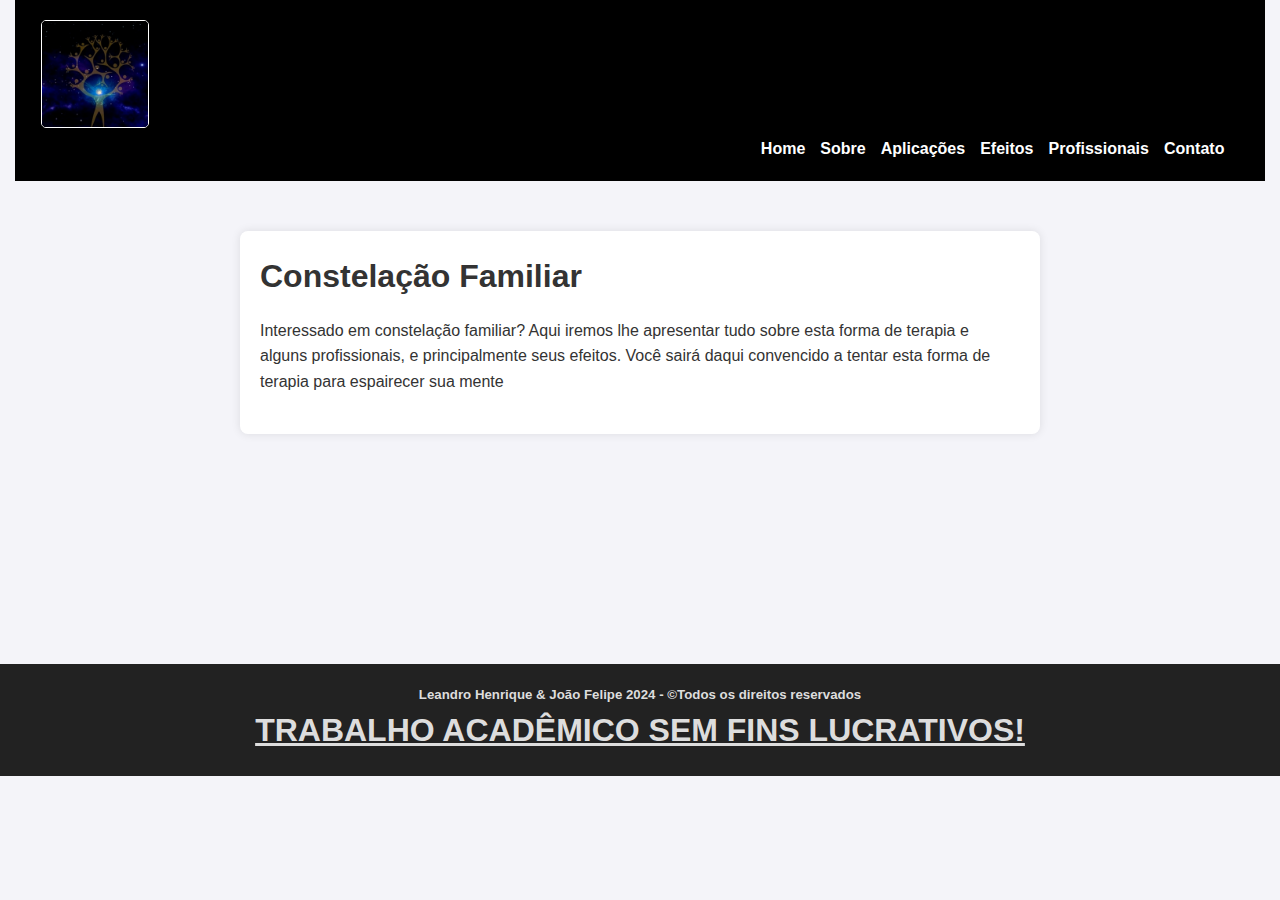
<file: index.html>
<!DOCTYPE html>
<html lang="pt">
    <head>
        <title>Constelação Familiar</title>
		<meta charset="utf-8">
		<meta name="viewport" content="width=device-width, initial-scale=1.0">
		<meta name="keywords" content="constelação, familiar, familia, terapia">
        <meta name="description" content="Site dedicado a falar sobre constelação familiar">
        <meta name="author" content="Leandro">
        <meta http-equiv="refresh" content="200">
		<link rel="icon" type="image/jpg" href="img/consf.png">
        <link rel="stylesheet" type="text/css" href="style1.css">
    </head>
    <body>
        <header>
            <div class="header">
                <div class="logo"><img src="img/consf.png"></div>
                <div class="menu">
                    <a href="index.html">Home</a>
                    <a href="sobre.html">Sobre</a>
                    <a href="aplicacoes.html">Aplicações</a>
                    <a href="efeitos.html">Efeitos</a>
                    <a href="profissionais.html">Profissionais</a>
                    <a href="contato.html">Contato</a>
                </div>
            </div>
        </header>
        <div class="content">
            <h1>Constelação Familiar</h1>
            <p>Interessado em constelação familiar? Aqui iremos lhe apresentar tudo sobre esta forma de terapia e alguns profissionais, e principalmente seus efeitos. Você sairá daqui convencido a tentar esta forma de terapia para espairecer sua mente</p>
        </div>
        <br><br><br><br><br><br><br>
        <div class="autorais">
            <center> <h5> Leandro Henrique & João Felipe 2024 - &copyTodos os direitos reservados</h5></center>
            <center><h1><b><u>TRABALHO ACADÊMICO SEM FINS LUCRATIVOS!</u></b></h1></center>
        </div>
    </body>
</html>
</file>
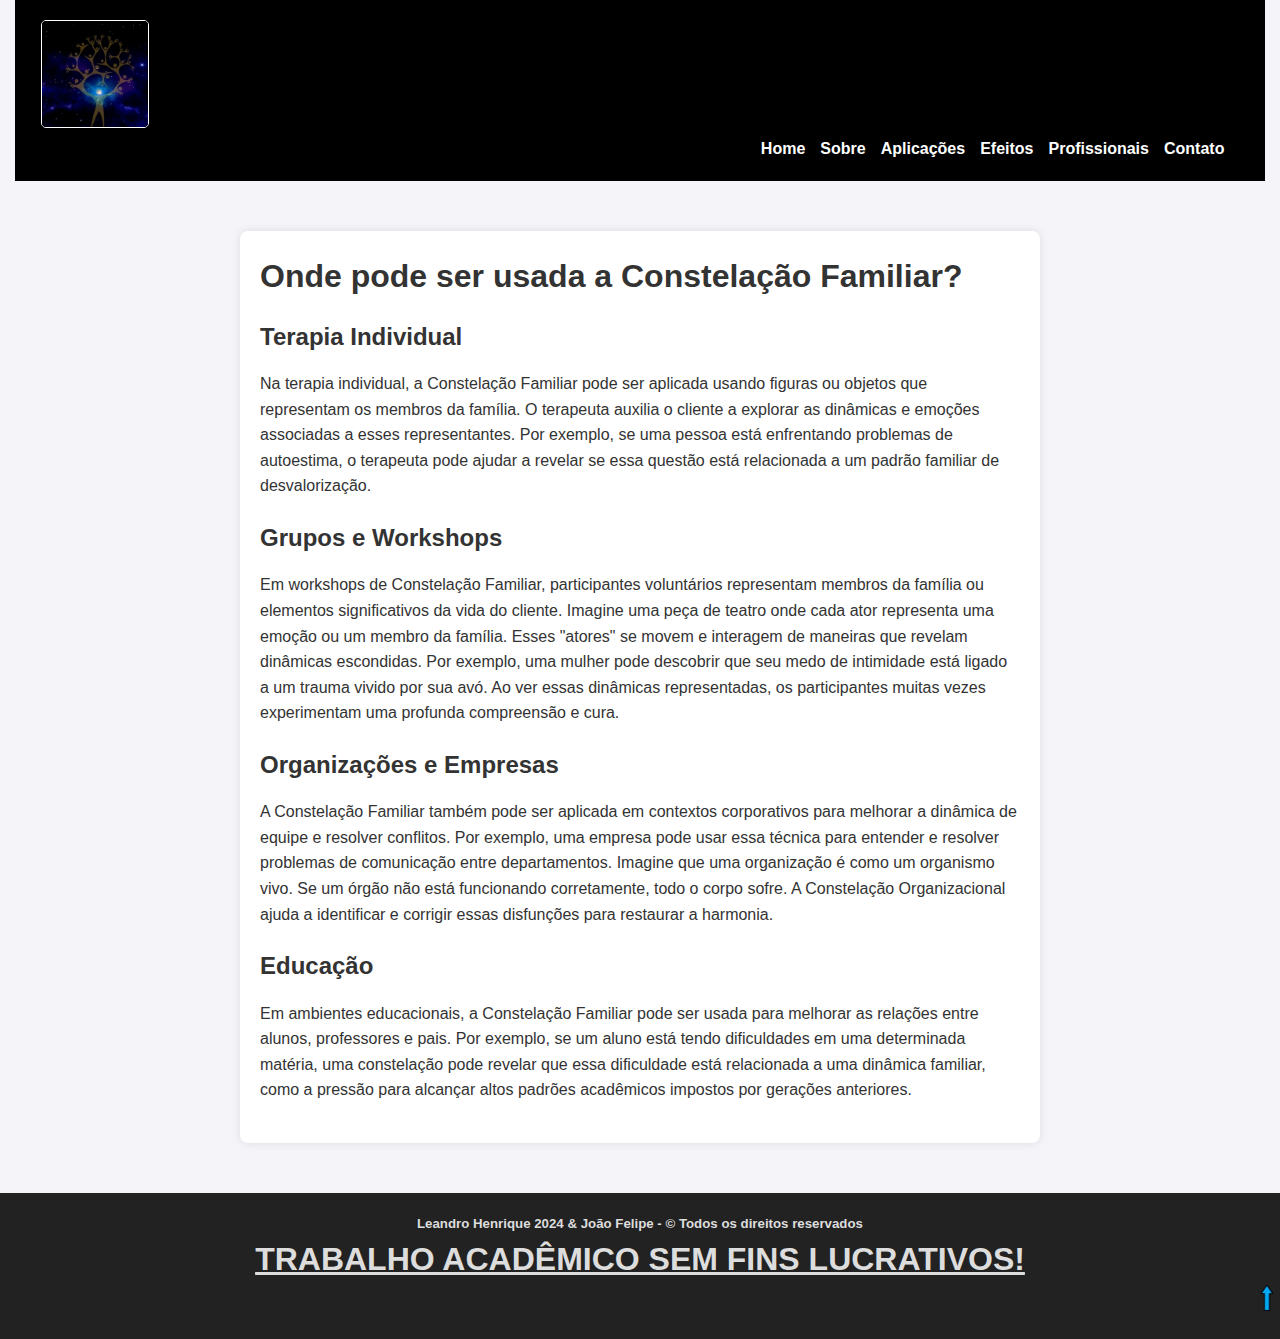
<file: aplicacoes.html>
<!DOCTYPE html>
<html lang="pt">
<head>
    <title>Onde pode ser usada a Constelação Familiar?</title>
    <meta charset="utf-8">
    <meta name="viewport" content="width=device-width, initial-scale=1.0">
    <meta name="keywords" content="constelação, familiar, familia, terapia">
    <meta name="description" content="Página sobre aplicações da Constelação Familiar">
    <meta name="author" content="Leandro">
    <link rel="icon" type="image/jpg" href="img/consf.png">
    <link rel="stylesheet" type="text/css" href="style3.css">
</head>
<body>
    <header>
        <div class="header">
            <div class="logo"><img src="img/consf.png"></div>
            <div class="menu">
                <a href="index.html">Home</a>
                <a href="sobre.html">Sobre</a>
                <a href="aplicacoes.html">Aplicações</a>
                <a href="efeitos.html">Efeitos</a>
                <a href="profissionais.html">Profissionais</a>
                <a href="contato.html">Contato</a>
            </div>
        </div>
    </header>
    
    <main class="content">
        <section>
            <h1>Onde pode ser usada a Constelação Familiar?</h1>
        </section>

        <section>
            <h2>Terapia Individual</h2>
            <p>Na terapia individual, a Constelação Familiar pode ser aplicada usando figuras ou objetos que representam os membros da família. O terapeuta auxilia o cliente a explorar as dinâmicas e emoções associadas a esses representantes. Por exemplo, se uma pessoa está enfrentando problemas de autoestima, o terapeuta pode ajudar a revelar se essa questão está relacionada a um padrão familiar de desvalorização.
            </p>
        </section>

        <section>
            <h2>Grupos e Workshops</h2>
            <p>Em workshops de Constelação Familiar, participantes voluntários representam membros da família ou elementos significativos da vida do cliente. Imagine uma peça de teatro onde cada ator representa uma emoção ou um membro da família. Esses "atores" se movem e interagem de maneiras que revelam dinâmicas escondidas. Por exemplo, uma mulher pode descobrir que seu medo de intimidade está ligado a um trauma vivido por sua avó. Ao ver essas dinâmicas representadas, os participantes muitas vezes experimentam uma profunda compreensão e cura.
            </p>
        </section>

        <section>
            <h2>Organizações e Empresas</h2>
            <p>A Constelação Familiar também pode ser aplicada em contextos corporativos para melhorar a dinâmica de equipe e resolver conflitos. Por exemplo, uma empresa pode usar essa técnica para entender e resolver problemas de comunicação entre departamentos. Imagine que uma organização é como um organismo vivo. Se um órgão não está funcionando corretamente, todo o corpo sofre. A Constelação Organizacional ajuda a identificar e corrigir essas disfunções para restaurar a harmonia.
            </p>
        </section>

        <section>
            <h2>Educação</h2>
            <p>Em ambientes educacionais, a Constelação Familiar pode ser usada para melhorar as relações entre alunos, professores e pais. Por exemplo, se um aluno está tendo dificuldades em uma determinada matéria, uma constelação pode revelar que essa dificuldade está relacionada a uma dinâmica familiar, como a pressão para alcançar altos padrões acadêmicos impostos por gerações anteriores.
            </p>
        </section>
    </main>

    <footer class="autorais">
        <center><h5>Leandro Henrique 2024 & João Felipe - &copy; Todos os direitos reservados</h5></center>
        <center><h1><b><u>TRABALHO ACADÊMICO SEM FINS LUCRATIVOS!</u></b></h1></center>
        <div align="right"> <a href="#"> <img src="img/topo.png" width="2%"></a></div>
    </footer>
</body>
</html>
</file>
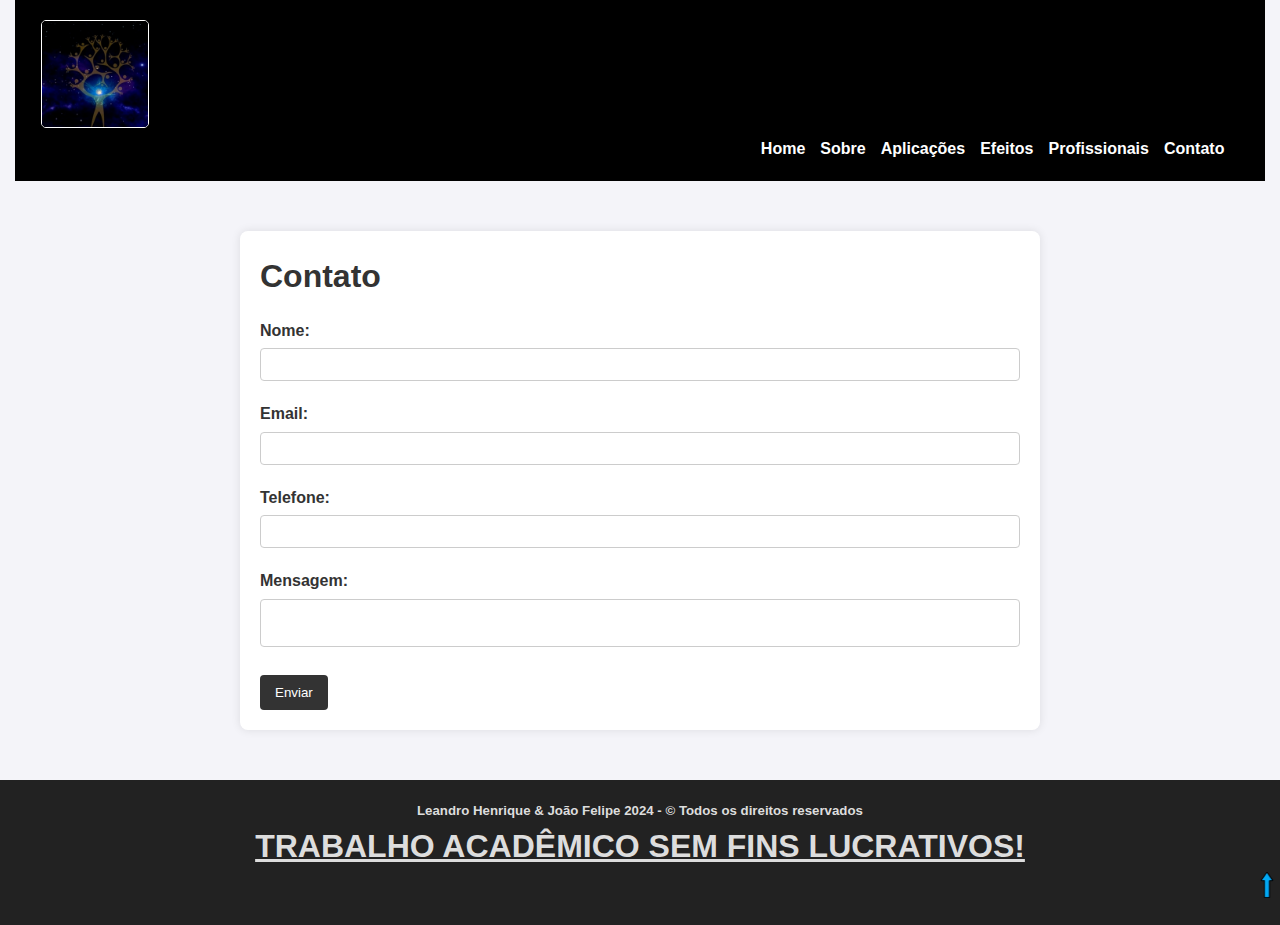
<file: contato.html>
<!DOCTYPE html>
<html lang="pt">
<head>
    <title>Constelação Familiar</title>
    <meta charset="utf-8">
    <meta name="viewport" content="width=device-width, initial-scale=1.0">
    <meta name="keywords" content="constelação, familiar, familia, terapia">
    <meta name="description" content="Site dedicado a falar sobre constelação familiar">
    <meta name="author" content="Leandro">
    <link rel="icon" type="image/jpg" href="img/consf.png">
    <link rel="stylesheet" type="text/css" href="style6.css">
    <script>
        document.addEventListener("DOMContentLoaded", function() {
    const form = document.getElementById('contactForm');

    form.addEventListener('submit', function(event) {
        let valid = true;

        const nome = document.getElementById('nome');
        const nomeError = document.getElementById('nomeError');
        if (nome.value.trim() === "") {
            nomeError.textContent = "Preencha o campo Nome";
            valid = false;
        } else {
            nomeError.textContent = "";
        }

        const email = document.getElementById('email');
        const emailError = document.getElementById('emailError');
        if (email.value.trim() === "") {
            emailError.textContent = "Preencha o campo Email";
            valid = false;
        } else {
            emailError.textContent = "";
        }

        const telefone = document.getElementById('telefone');
        const telefoneError = document.getElementById('telefoneError');
        if (telefone.value.trim() === "") {
            telefoneError.textContent = "Preencha o campo Telefone";
            valid = false;
        } else {
            telefoneError.textContent = "";
        }

        if (!valid) {
            event.preventDefault();
        }
    });
});
    </script>
</head>
<body>
    <header>
        <div class="header">
            <div class="logo"><img src="img/consf.png"></div>
            <div class="menu">
                <a href="index.html">Home</a>
                <a href="sobre.html">Sobre</a>
                <a href="aplicacoes.html">Aplicações</a>
                <a href="efeitos.html">Efeitos</a>
                <a href="profissionais.html">Profissionais</a>
                <a href="contato.html">Contato</a>
            </div>
        </div>
    </header>
    <main class="content">
        <h1>Contato</h1>
        <form id="contactForm" action="recebido.html">
            <div class="form-group">
                <label for="nome">Nome:</label>
                <input type="text" id="nome" name="nome">
                <span class="error" id="nomeError"></span>
            </div>
            <div class="form-group">
                <label for="email">Email:</label>
                <input type="text" id="email" name="email">
                <span class="error" id="emailError"></span>
            </div>
            <div class="form-group">
                <label for="telefone">Telefone:</label>
                <input type="text" id="telefone" name="telefone">
                <span class="error" id="telefoneError"></span>
            </div>
            <div class="form-group">
                <label for="mensagem">Mensagem:</label>
                <textarea id="mensagem" name="mensagem"></textarea>
            </div>
            <button type="submit">Enviar</button>
        </form>
    </main>

    <footer class="autorais">
        <center><h5>Leandro Henrique & João Felipe 2024 - &copy; Todos os direitos reservados</h5></center>
        <center><h1><b><u>TRABALHO ACADÊMICO SEM FINS LUCRATIVOS!</u></b></h1></center>
        <div align="right"> <a href="#"> <img src="img/topo.png" width="2%"></a></div>
    </footer>
</body>
</html>
</file>
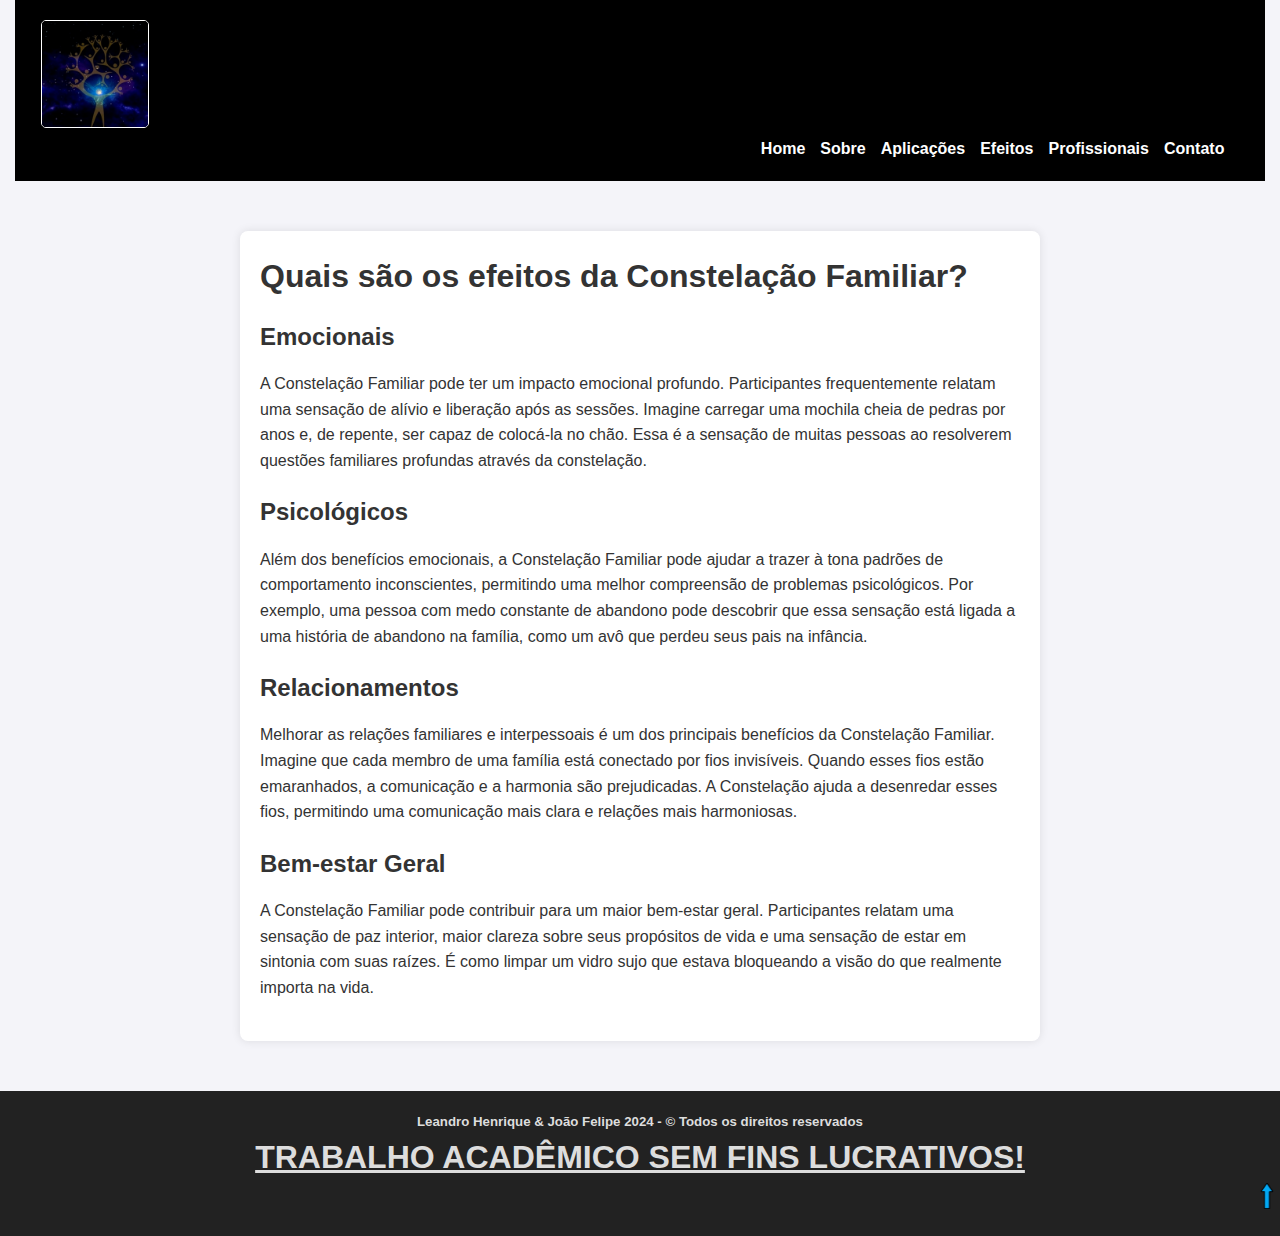
<file: efeitos.html>
<!DOCTYPE html>
<html lang="pt">
<head>
    <title>Quais são os efeitos da Constelação Familiar?</title>
    <meta charset="utf-8">
    <meta name="viewport" content="width=device-width, initial-scale=1.0">
    <meta name="keywords" content="constelação, familiar, familia, terapia">
    <meta name="description" content="Página sobre os efeitos da Constelação Familiar">
    <meta name="author" content="Leandro">
    <link rel="icon" type="image/jpg" href="img/consf.png">
    <link rel="stylesheet" type="text/css" href="style4.css">
</head>
<body>
    <header>
        <div class="header">
            <div class="logo"><img src="img/consf.png"></div>
            <div class="menu">
                <a href="index.html">Home</a>
                <a href="sobre.html">Sobre</a>
                <a href="aplicacoes.html">Aplicações</a>
                <a href="efeitos.html">Efeitos</a>
                <a href="profissionais.html">Profissionais</a>
                <a href="contato.html">Contato</a>
            </div>
        </div>
    </header>

    <main class="content">
        <section>
            <h1>Quais são os efeitos da Constelação Familiar?</h1>
        </section>

        <section>
            <h2>Emocionais</h2>
            <p>A Constelação Familiar pode ter um impacto emocional profundo. Participantes frequentemente relatam uma sensação de alívio e liberação após as sessões. Imagine carregar uma mochila cheia de pedras por anos e, de repente, ser capaz de colocá-la no chão. Essa é a sensação de muitas pessoas ao resolverem questões familiares profundas através da constelação.
            </p>
        </section>

        <section>
            <h2>Psicológicos</h2>
            <p>Além dos benefícios emocionais, a Constelação Familiar pode ajudar a trazer à tona padrões de comportamento inconscientes, permitindo uma melhor compreensão de problemas psicológicos. Por exemplo, uma pessoa com medo constante de abandono pode descobrir que essa sensação está ligada a uma história de abandono na família, como um avô que perdeu seus pais na infância.
            </p>
        </section>

        <section>
            <h2>Relacionamentos</h2>
            <p>Melhorar as relações familiares e interpessoais é um dos principais benefícios da Constelação Familiar. Imagine que cada membro de uma família está conectado por fios invisíveis. Quando esses fios estão emaranhados, a comunicação e a harmonia são prejudicadas. A Constelação ajuda a desenredar esses fios, permitindo uma comunicação mais clara e relações mais harmoniosas.
            </p>
        </section>

        <section>
            <h2>Bem-estar Geral</h2>
            <p>A Constelação Familiar pode contribuir para um maior bem-estar geral. Participantes relatam uma sensação de paz interior, maior clareza sobre seus propósitos de vida e uma sensação de estar em sintonia com suas raízes. É como limpar um vidro sujo que estava bloqueando a visão do que realmente importa na vida.</p>
        </section>
    </main>

    <footer class="autorais">
        <center><h5>Leandro Henrique & João Felipe 2024 - &copy; Todos os direitos reservados</h5></center>
        <center><h1><b><u>TRABALHO ACADÊMICO SEM FINS LUCRATIVOS!</u></b></h1></center>
        <div align="right"> <a href="#"> <img src="img/topo.png" width="2%"></a></div>
    </footer>
</body>
</html>
</file>
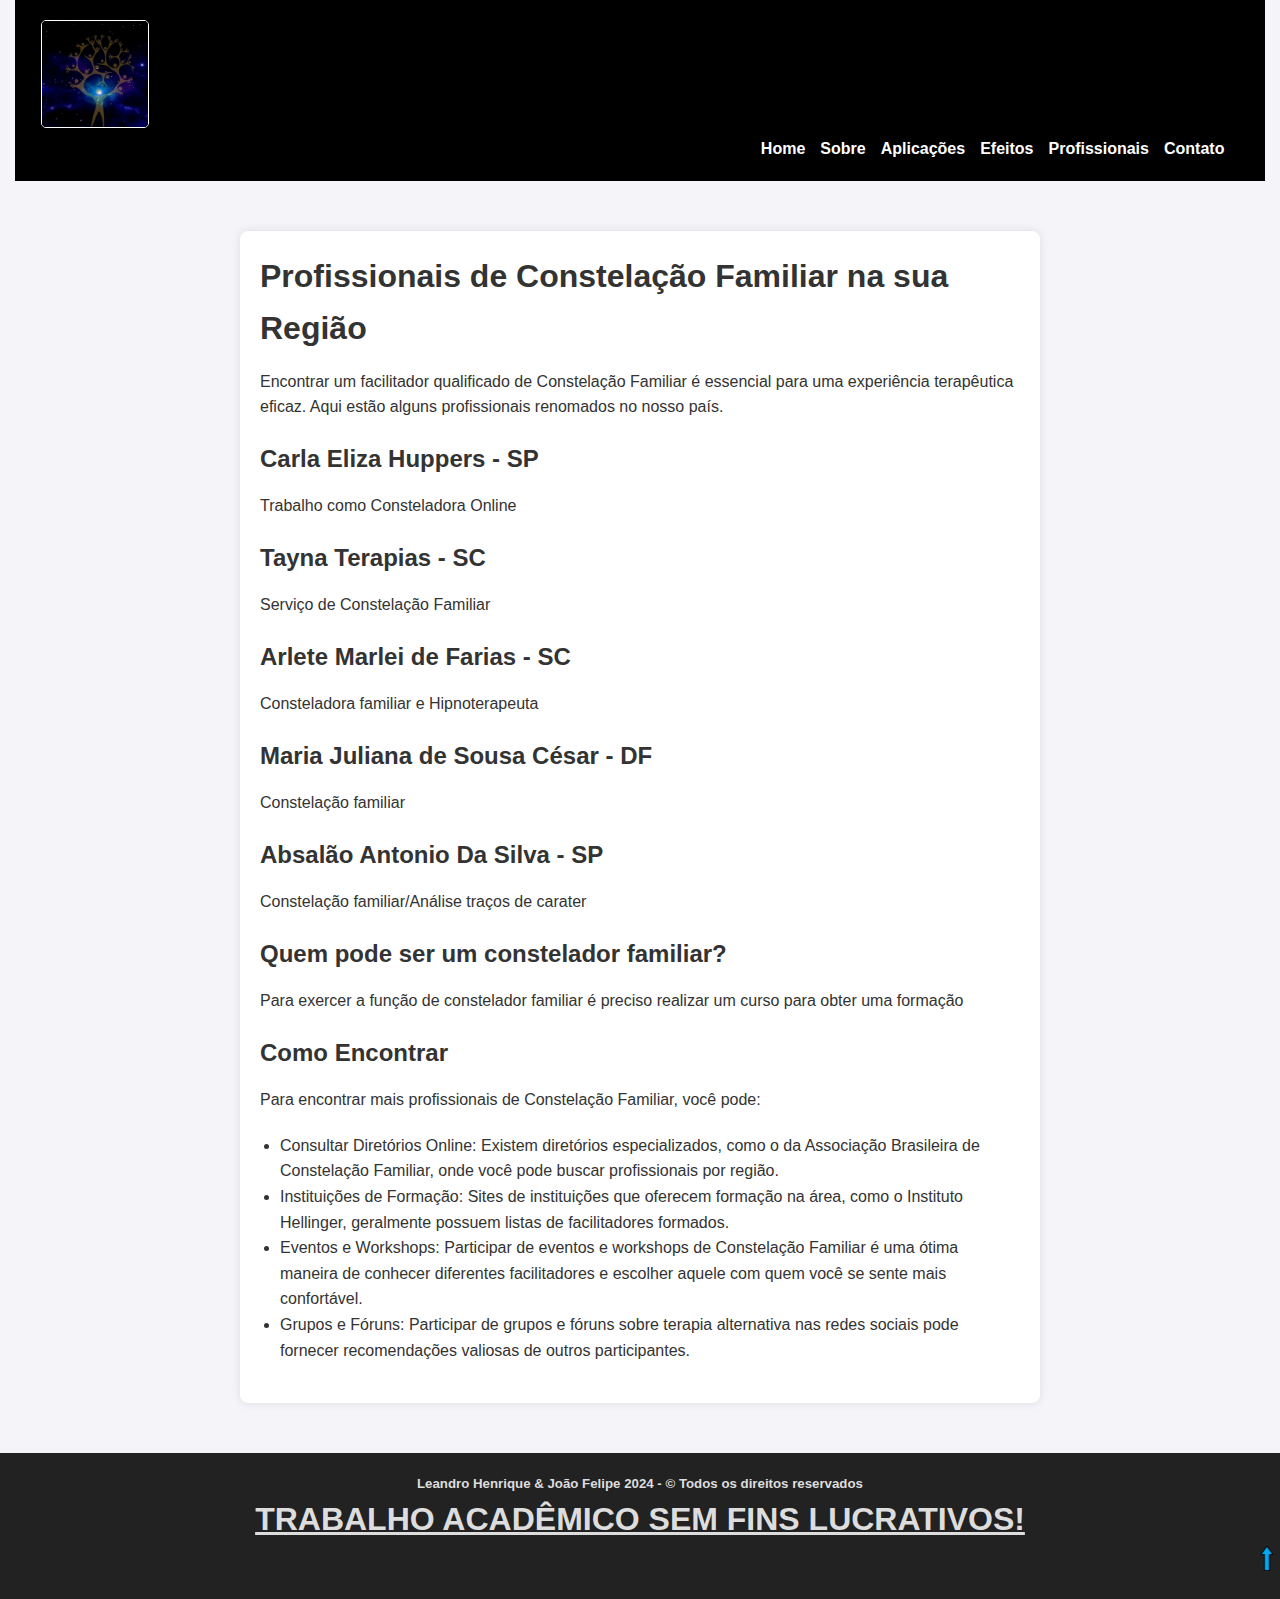
<file: profissionais.html>
<!DOCTYPE html>
<html lang="pt">
<head>
    <title>Profissionais de Constelação Familiar na sua Região</title>
    <meta charset="utf-8">
    <meta name="viewport" content="width=device-width, initial-scale=1.0">
    <meta name="keywords" content="constelação, familiar, familia, terapia">
    <meta name="description" content="Página dedicada aos profissionais de Constelação Familiar na sua região">
    <meta name="author" content="Leandro">
    <link rel="icon" type="image/jpg" href="img/consf.png">
    <link rel="stylesheet" type="text/css" href="style5.css">
</head>
<body>
    <header>
        <div class="header">
            <div class="logo"><img src="img/consf.png"></div>
            <div class="menu">
                <a href="index.html">Home</a>
                <a href="sobre.html">Sobre</a>
                <a href="aplicacoes.html">Aplicações</a>
                <a href="efeitos.html">Efeitos</a>
                <a href="profissionais.html">Profissionais</a>
                <a href="contato.html">Contato</a>
            </div>
        </div>
    </header>

    <main class="content">
        <section>
            <h1>Profissionais de Constelação Familiar na sua Região</h1>
            <p>Encontrar um facilitador qualificado de Constelação Familiar é essencial para uma experiência terapêutica eficaz. Aqui estão alguns profissionais renomados no nosso país.</p>
        </section>

        <section>
            <h2>Carla Eliza Huppers - SP</h2>
            <p>Trabalho como Consteladora Online</p>
        </section>

        <section>
            <h2>Tayna Terapias - SC</h2>
            <p>Serviço de Constelação Familiar</p>
        </section>

        <section>
            <h2>Arlete Marlei de Farias - SC</h2>
            <p>Consteladora familiar e Hipnoterapeuta</p>
        </section>

        <section>
            <h2>Maria Juliana de Sousa César - DF</h2>
            <p>Constelação familiar</p>
        </section>

        <section>
            <h2>Absalão Antonio Da Silva - SP</h2>
            <p>Constelação familiar/Análise traços de carater</p>
        </section>

        <section>
            <h2>Quem pode ser um constelador familiar?</h2>
            <p>Para exercer a função de constelador familiar é preciso realizar um curso para obter uma formação</p>
        </section>

        <section>
            <h2>Como Encontrar</h2>
            <p>Para encontrar mais profissionais de Constelação Familiar, você pode:</p>
            <ul>
                <li>Consultar Diretórios Online: Existem diretórios especializados, como o da Associação Brasileira de Constelação Familiar, onde você pode buscar profissionais por região.</li>
                <li>Instituições de Formação: Sites de instituições que oferecem formação na área, como o Instituto Hellinger, geralmente possuem listas de facilitadores formados.</li>
                <li>Eventos e Workshops: Participar de eventos e workshops de Constelação Familiar é uma ótima maneira de conhecer diferentes facilitadores e escolher aquele com quem você se sente mais confortável.</li>
                <li>Grupos e Fóruns: Participar de grupos e fóruns sobre terapia alternativa nas redes sociais pode fornecer recomendações valiosas de outros participantes.</li>
            </ul>
        </section>
    </main>

    <footer class="autorais">
        <center><h5>Leandro Henrique & João Felipe 2024 - &copy; Todos os direitos reservados</h5></center>
        <center><h1><b><u>TRABALHO ACADÊMICO SEM FINS LUCRATIVOS!</u></b></h1></center>
        <div align="right"> <a href="#"> <img src="img/topo.png" width="2%"></a></div>
    </footer>
</body>
</html>
</file>
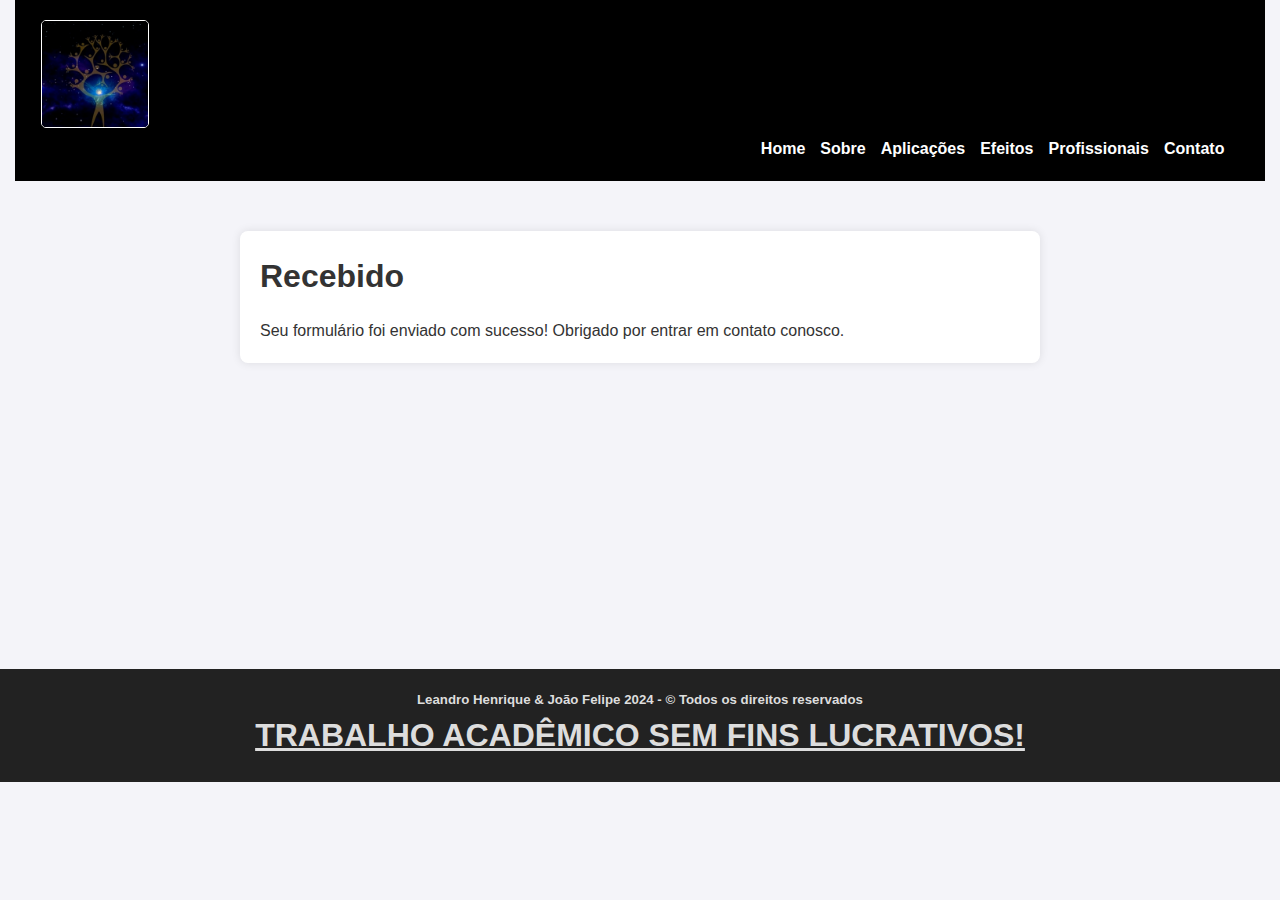
<file: recebido.html>
<!DOCTYPE html>
<html lang="pt">
<head>
    <title>Constelação Familiar</title>
    <meta charset="utf-8">
    <meta name="viewport" content="width=device-width, initial-scale=1.0">
    <meta name="keywords" content="constelação, familiar, familia, terapia">
    <meta name="description" content="Site dedicado a falar sobre constelação familiar">
    <meta name="author" content="Leandro">
    <link rel="icon" type="image/jpg" href="img/consf.png">
    <link rel="stylesheet" type="text/css" href="style7.css">
</head>
<body>
    <header>
        <div class="header">
            <div class="logo"><img src="img/consf.png"></div>
            <div class="menu">
                <a href="index.html">Home</a>
                <a href="sobre.html">Sobre</a>
                <a href="aplicacoes.html">Aplicações</a>
                <a href="efeitos.html">Efeitos</a>
                <a href="profissionais.html">Profissionais</a>
                <a href="contato.html">Contato</a>
            </div>
        </div>
    </header>

    <main class="content">
        <h1>Recebido</h1>
        <p>Seu formulário foi enviado com sucesso! Obrigado por entrar em contato conosco.</p>
    </main>
    <br><br><br><br><br><br><br><br><br><br>
    <footer class="autorais">
        <center><h5>Leandro Henrique & João Felipe 2024 - &copy; Todos os direitos reservados</h5></center>
        <center><h1><b><u>TRABALHO ACADÊMICO SEM FINS LUCRATIVOS!</u></b></h1></center>
    </footer>
</body>
</html>
</file>
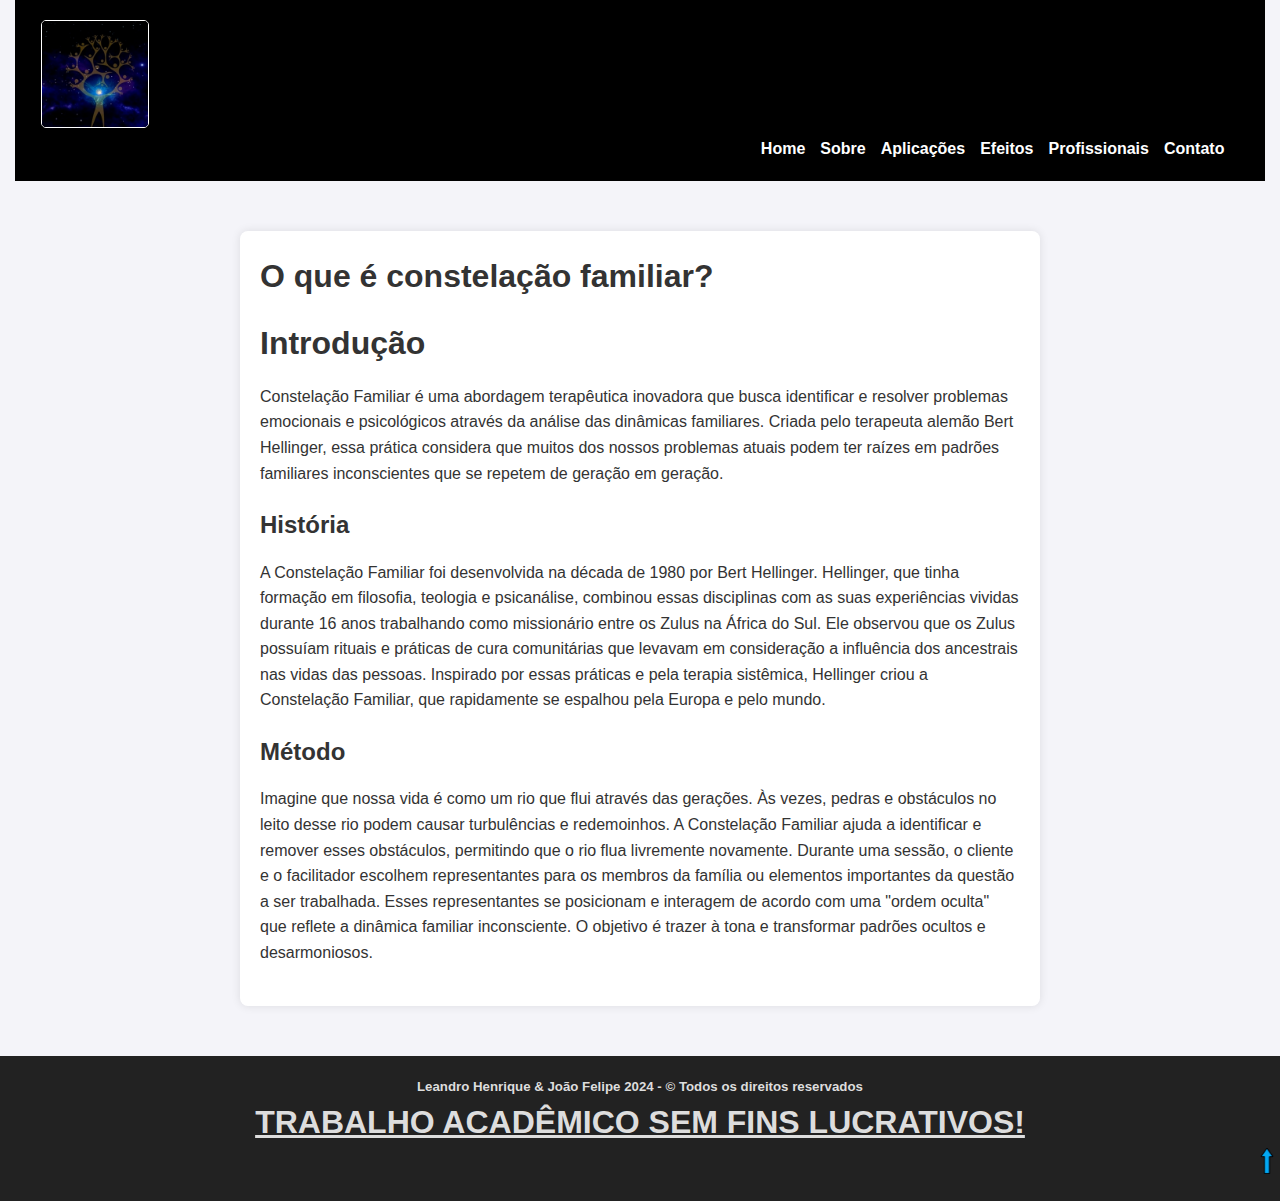
<file: sobre.html>
<!DOCTYPE html>
<html lang="pt">
<head>
    <title>O que é Constelação Familiar?</title>
    <meta charset="utf-8">
    <meta name="viewport" content="width=device-width, initial-scale=1.0">
    <meta name="keywords" content="constelação, familiar, familia, terapia">
    <meta name="description" content="Página sobre Constelação Familiar">
    <meta name="author" content="Leandro">
    <link rel="icon" type="image/jpg" href="img/consf.png">
    <link rel="stylesheet" type="text/css" href="style2.css">
</head>
<body>
    <header>
        <div class="header">
            <div class="logo"><img src="img/consf.png"></div>
            <div class="menu">
                <a href="index.html">Home</a>
                <a href="sobre.html">Sobre</a>
                <a href="aplicacoes.html">Aplicações</a>
                <a href="efeitos.html">Efeitos</a>
                <a href="profissionais.html">Profissionais</a>
                <a href="contato.html">Contato</a>
            </div>
        </div>
    </header>
    <main class="content">
        <section>
            <h1>O que é constelação familiar?</h1>
        </section>
        <section>
            <h1>Introdução</h1>
            <p>Constelação Familiar é uma abordagem terapêutica inovadora que busca identificar e resolver problemas emocionais e psicológicos através da análise das dinâmicas familiares. Criada pelo terapeuta alemão Bert Hellinger, essa prática considera que muitos dos nossos problemas atuais podem ter raízes em padrões familiares inconscientes que se repetem de geração em geração.
            </p>
        </section>

        <section>
            <h2>História</h2>
            <p>A Constelação Familiar foi desenvolvida na década de 1980 por Bert Hellinger. Hellinger, que tinha formação em filosofia, teologia e psicanálise, combinou essas disciplinas com as suas experiências vividas durante 16 anos trabalhando como missionário entre os Zulus na África do Sul. Ele observou que os Zulus possuíam rituais e práticas de cura comunitárias que levavam em consideração a influência dos ancestrais nas vidas das pessoas. Inspirado por essas práticas e pela terapia sistêmica, Hellinger criou a Constelação Familiar, que rapidamente se espalhou pela Europa e pelo mundo.
            </p>
        </section>

        <section>
            <h2>Método</h2>
            <p>Imagine que nossa vida é como um rio que flui através das gerações. Às vezes, pedras e obstáculos no leito desse rio podem causar turbulências e redemoinhos. A Constelação Familiar ajuda a identificar e remover esses obstáculos, permitindo que o rio flua livremente novamente. Durante uma sessão, o cliente e o facilitador escolhem representantes para os membros da família ou elementos importantes da questão a ser trabalhada. Esses representantes se posicionam e interagem de acordo com uma "ordem oculta" que reflete a dinâmica familiar inconsciente. O objetivo é trazer à tona e transformar padrões ocultos e desarmoniosos.
            </p>
        </section>
    </main>

    <footer class="autorais">
        <center><h5>Leandro Henrique & João Felipe 2024 - &copy; Todos os direitos reservados</h5></center>
        <center><h1><b><u>TRABALHO ACADÊMICO SEM FINS LUCRATIVOS!</u></b></h1></center>
        <div align="right"> <a href="#"> <img src="img/topo.png" width="2%"></a></div>
    </footer>
</body>
</html>
</file>
<file: style1.css>
* {
    margin: 0;
    padding: 0;
    box-sizing: border-box;
    font-family: Verdana, Geneva, Tahoma, sans-serif;
}

body {
    background-color: #f4f4f9;
    color: #333;
    line-height: 1.6;
    overflow-y: hidden;
    overflow-x: hidden;
}

.header {
    background-color: black;
    display: flex;
    flex-wrap: wrap;
    max-width: 1250px;
    margin: 0 auto;
    padding: 20px 2%;
}

.logo img {
    width: 10%;
    border: 1.5px solid white;
    border-radius: 5px;
    margin-right: auto;
}

.menu {
    margin-left: auto;
    display: flex;
    align-items: center;
}

.menu a {
    color: white;
    text-decoration: none;
    font-weight: bold;
    margin-right: 15px;
}

.menu a:hover {
    color: #ffd700;
    transform: scale(1.1);
    text-shadow: 0 0 5px rgba(255, 255, 255, 0.7);
}

.content {
    max-width: 800px;
    margin: 50px auto;
    padding: 20px;
    background: white;
    border-radius: 8px;
    box-shadow: 0 0 10px rgba(0, 0, 0, 0.1);
}

.content h1 {
    color: #333;
    margin-bottom: 15px;
}

.content p {
    margin-bottom: 20px;
}

.autorais {
    background: #222;
    color: #ddd;
    padding: 20px 0;
    text-align: center;
}
</file>
<file: style3.css>
* {
    margin: 0;
    padding: 0;
    box-sizing: border-box;
    font-family: Verdana, Geneva, Tahoma, sans-serif;
}

body {
    background-color: #f4f4f9;
    color: #333;
    line-height: 1.6;
}

.header {
    background-color: black;
    display: flex;
    flex-wrap: wrap;
    max-width: 1250px;
    margin: 0 auto;
    padding: 20px 2%;
}

.logo img {
    width: 10%;
    border: 1.5px solid white;
    border-radius: 5px;
    margin-right: auto;
}

.menu {
    margin-left: auto;
    display: flex;
    align-items: center;
}

.menu a {
    color: white;
    text-decoration: none;
    font-weight: bold;
    margin-right: 15px;
}

.menu a:hover {
    color: #ffd700;
    transform: scale(1.1);
    text-shadow: 0 0 5px rgba(255, 255, 255, 0.7);
}

.content {
    max-width: 800px;
    margin: 50px auto;
    padding: 20px;
    background: white;
    border-radius: 8px;
    box-shadow: 0 0 10px rgba(0, 0, 0, 0.1);
}

.content h1, .content h2 {
    color: #333;
    margin-bottom: 15px;
}

.content p {
    margin-bottom: 20px;
}

.autorais {
    background: #222;
    color: #ddd;
    padding: 20px 0;
    text-align: center;
}
</file>
<file: style6.css>
* {
    margin: 0;
    padding: 0;
    box-sizing: border-box;
    font-family: Verdana, Geneva, Tahoma, sans-serif;
}

body {
    background-color: #f4f4f9;
    color: #333;
    line-height: 1.6;
}

.header {
    background-color: black;
    display: flex;
    flex-wrap: wrap;
    max-width: 1250px;
    margin: 0 auto;
    padding: 20px 2%;
}

.logo img {
    width: 10%;
    border: 1.5px solid white;
    border-radius: 5px;
    margin-right: auto;
}

.menu {
    margin-left: auto;
    display: flex;
    align-items: center;
}

.menu a {
    color: white;
    text-decoration: none;
    font-weight: bold;
    margin-right: 15px;
}

.menu a:hover {
    color: #ffd700;
    transform: scale(1.1);
    text-shadow: 0 0 5px rgba(255, 255, 255, 0.7);
}

.content {
    max-width: 800px;
    margin: 50px auto;
    padding: 20px;
    background: white;
    border-radius: 8px;
    box-shadow: 0 0 10px rgba(0, 0, 0, 0.1);
}

.content h1 {
    color: #333;
    margin-bottom: 15px;
}

.form-group {
    margin-bottom: 20px;
}

.form-group label {
    display: block;
    margin-bottom: 5px;
    font-weight: bold;
}

.form-group input,
.form-group textarea {
    width: 100%;
    padding: 8px;
    border: 1px solid #ccc;
    border-radius: 4px;
    resize: none;
}

.form-group .error {
    color: red;
    font-size: 0.9em;
    margin-top: 5px;
    display: block;
}

button {
    padding: 10px 15px;
    background-color: #333;
    color: white;
    border: none;
    border-radius: 4px;
    cursor: pointer;
}

button:hover {
    background-color: #555;
}

.autorais {
    background: #222;
    color: #ddd;
    padding: 20px 0;
    text-align: center;
}
</file>
<file: style4.css>
* {
    margin: 0;
    padding: 0;
    box-sizing: border-box;
    font-family: Verdana, Geneva, Tahoma, sans-serif;
}

body {
    background-color: #f4f4f9;
    color: #333;
    line-height: 1.6;
}

.header {
    background-color: black;
    display: flex;
    flex-wrap: wrap;
    max-width: 1250px;
    margin: 0 auto;
    padding: 20px 2%;
}

.logo img {
    width: 10%;
    border: 1.5px solid white;
    border-radius: 5px;
    margin-right: auto;
}

.menu {
    margin-left: auto;
    display: flex;
    align-items: center;
}

.menu a {
    color: white;
    text-decoration: none;
    font-weight: bold;
    margin-right: 15px;
}

.menu a:hover {
    color: #ffd700;
    transform: scale(1.1);
    text-shadow: 0 0 5px rgba(255, 255, 255, 0.7);
}

.content {
    max-width: 800px;
    margin: 50px auto;
    padding: 20px;
    background: white;
    border-radius: 8px;
    box-shadow: 0 0 10px rgba(0, 0, 0, 0.1);
}

.content h1, .content h2 {
    color: #333;
    margin-bottom: 15px;
}

.content p {
    margin-bottom: 20px;
}

.autorais {
    background: #222;
    color: #ddd;
    padding: 20px 0;
    text-align: center;
}
</file>
<file: style5.css>
* {
    margin: 0;
    padding: 0;
    box-sizing: border-box;
    font-family: Verdana, Geneva, Tahoma, sans-serif;
}

body {
    background-color: #f4f4f9;
    color: #333;
    line-height: 1.6;
}

.header {
    background-color: black;
    display: flex;
    flex-wrap: wrap;
    max-width: 1250px;
    margin: 0 auto;
    padding: 20px 2%;
}

.logo img {
    width: 10%;
    border: 1.5px solid white;
    border-radius: 5px;
    margin-right: auto;
}

.menu {
    margin-left: auto;
    display: flex;
    align-items: center;
}

.menu a {
    color: white;
    text-decoration: none;
    font-weight: bold;
    margin-right: 15px;
}

.menu a:hover {
    color: #ffd700;
    transform: scale(1.1);
    text-shadow: 0 0 5px rgba(255, 255, 255, 0.7);
}

.content {
    max-width: 800px;
    margin: 50px auto;
    padding: 20px;
    background: white;
    border-radius: 8px;
    box-shadow: 0 0 10px rgba(0, 0, 0, 0.1);
}

.content h1, .content h2 {
    color: #333;
    margin-bottom: 15px;
}

.content p, .content ul {
    margin-bottom: 20px;
}

.content ul {
    list-style-type: disc;
    margin-left: 20px;
}

.autorais {
    background: #222;
    color: #ddd;
    padding: 20px 0;
    text-align: center;
}
</file>
<file: style7.css>
* {
    margin: 0;
    padding: 0;
    box-sizing: border-box;
    font-family: Verdana, Geneva, Tahoma, sans-serif;
}

body {
    background-color: #f4f4f9;
    color: #333;
    line-height: 1.6;
    overflow-y: hidden;
    overflow-x: hidden;
}

.header {
    background-color: black;
    display: flex;
    flex-wrap: wrap;
    max-width: 1250px;
    margin: 0 auto;
    padding: 20px 2%;
}

.logo img {
    width: 10%;
    border: 1.5px solid white;
    border-radius: 5px;
    margin-right: auto;
}

.menu {
    margin-left: auto;
    display: flex;
    align-items: center;
}

.menu a {
    color: white;
    text-decoration: none;
    font-weight: bold;
    margin-right: 15px;
}

.menu a:hover {
    color: #ffd700;
    transform: scale(1.1);
    text-shadow: 0 0 5px rgba(255, 255, 255, 0.7);
}

.content {
    max-width: 800px;
    margin: 50px auto;
    padding: 20px;
    background: white;
    border-radius: 8px;
    box-shadow: 0 0 10px rgba(0, 0, 0, 0.1);
}

.content h1 {
    color: #333;
    margin-bottom: 15px;
}

button {
    padding: 10px 15px;
    background-color: #333;
    color: white;
    border: none;
    border-radius: 4px;
    cursor: pointer;
}

button:hover {
    background-color: #555;
}

.autorais {
    background: #222;
    color: #ddd;
    padding: 20px 0;
    text-align: center;
}
</file>
<file: style2.css>
* {
    margin: 0;
    padding: 0;
    box-sizing: border-box;
    font-family: Verdana, Geneva, Tahoma, sans-serif;
}

body {
    background-color: #f4f4f9;
    color: #333;
    line-height: 1.6;
}

.header {
    background-color: black;
    display: flex;
    flex-wrap: wrap;
    max-width: 1250px;
    margin: 0 auto;
    padding: 20px 2%;
}

.logo img {
    width: 10%;
    border: 1.5px solid white;
    border-radius: 5px;
    margin-right: auto;
}

.menu {
    margin-left: auto;
    display: flex;
    align-items: center;
}

.menu a {
    color: white;
    text-decoration: none;
    font-weight: bold;
    margin-right: 15px;
}

.menu a:hover {
    color: #ffd700;
    transform: scale(1.1);
    text-shadow: 0 0 5px rgba(255, 255, 255, 0.7);
}

.content {
    max-width: 800px;
    margin: 50px auto;
    padding: 20px;
    background: white;
    border-radius: 8px;
    box-shadow: 0 0 10px rgba(0, 0, 0, 0.1);
}

.content h1, .content h2 {
    color: #333;
    margin-bottom: 15px;
}

.content p {
    margin-bottom: 20px;
}

.autorais {
    background: #222;
    color: #ddd;
    padding: 20px 0;
    text-align: center;
}
</file>
